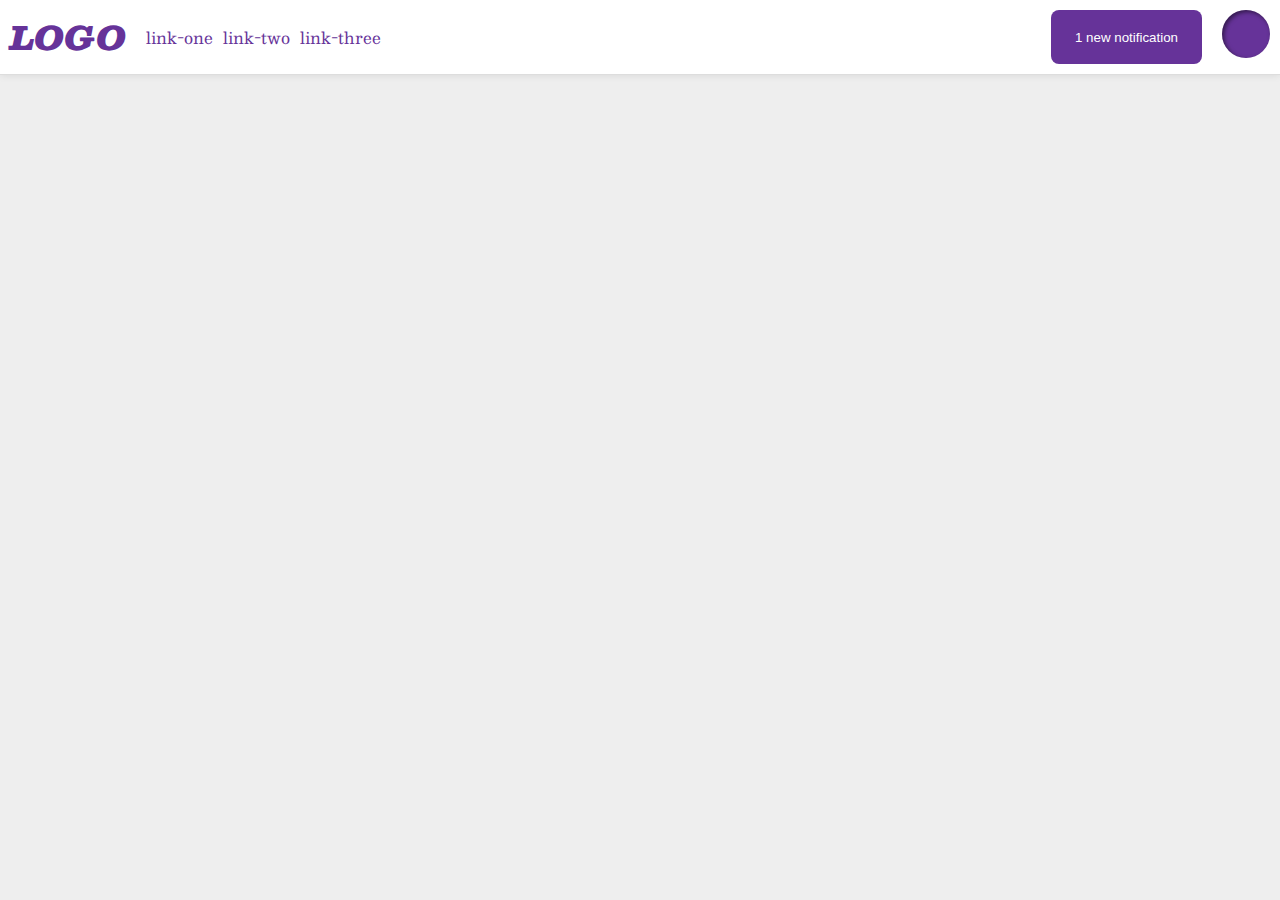
<file: foundations/flex/03-flex-header-2/index.html>
<!DOCTYPE html>
<html lang="en">
  <head>
    <meta charset="UTF-8">
    <meta http-equiv="X-UA-Compatible" content="IE=edge">
    <meta name="viewport" content="width=device-width, initial-scale=1.0">
    <title>Flex Header 2</title>
    <link rel="stylesheet" href="style.css">
  </head>
  <body>
    <div class="header">
      <div class="left-links">
        <div class="logo">
          LOGO
        </div>
        <ul class="links">
          <li><a href="https://google.com">link-one</a></li>
          <li><a href="https://google.com">link-two</a></li>
          <li><a href="https://google.com">link-three</a></li>
        </ul>
      </div>

      <div class="right-links">
        <button class="notifications">
          1 new notification
        </button>
        <div class="profile-image"></div>
      </div>
    </div>
  </body>
</html>
</file>
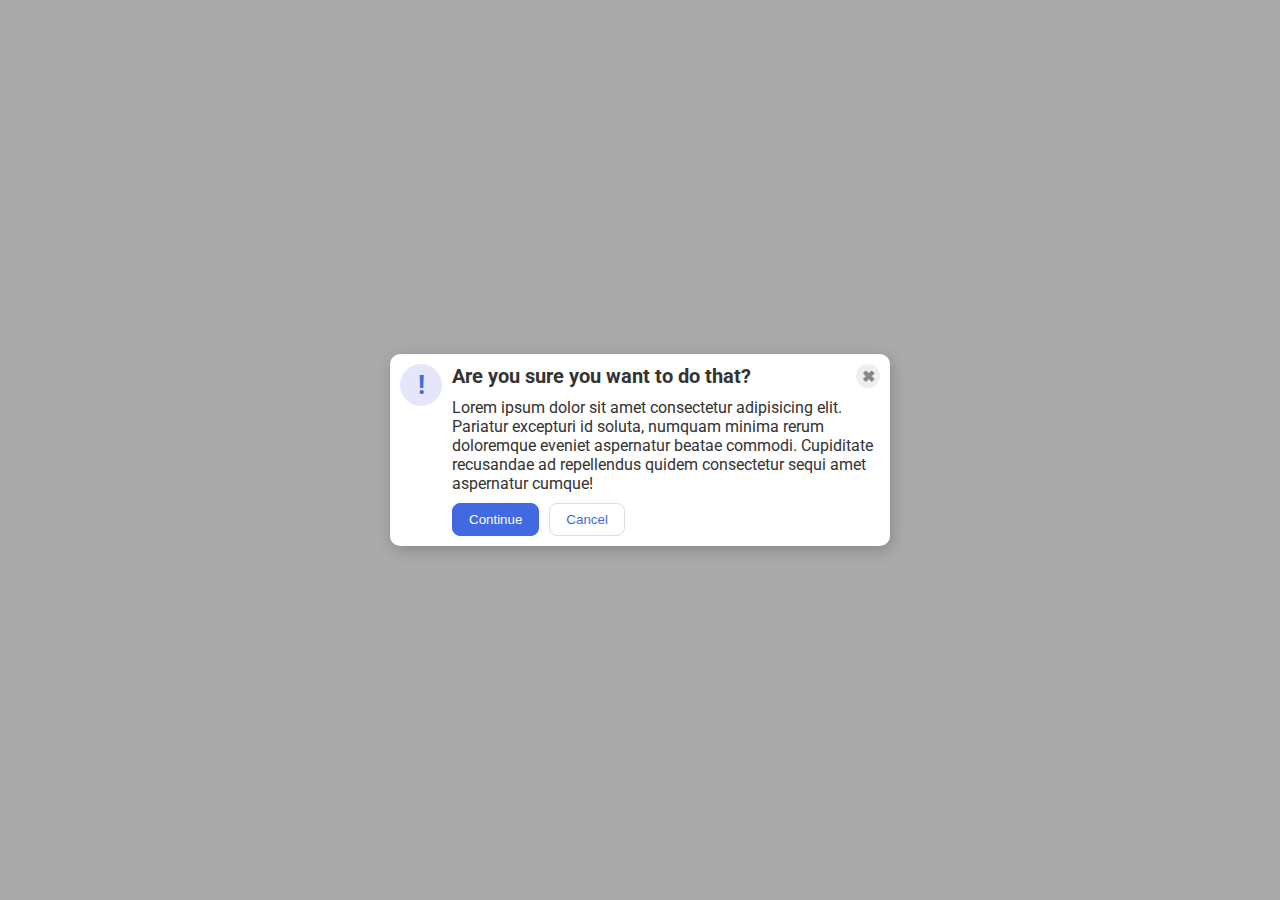
<file: foundations/flex/05-flex-modal/index.html>
<!DOCTYPE html>
<html lang="en">
  <head>
    <meta charset="UTF-8">
    <meta http-equiv="X-UA-Compatible" content="IE=edge">
    <meta name="viewport" content="width=device-width, initial-scale=1.0">
    <link rel="stylesheet" href="style.css">
    <title>Modal</title>
  </head>
  <body>
    <div class="modal">
      <div class="icon">!</div>
      <div class="modal-container">
        <div class="header-container">
          <div class="header">Are you sure you want to do that?</div>
          <button class="close-button">✖</button>
        </div>

        <div class="text">Lorem ipsum dolor sit amet consectetur adipisicing elit. Pariatur excepturi id soluta, numquam minima rerum doloremque eveniet aspernatur beatae commodi. Cupiditate recusandae ad repellendus quidem consectetur sequi amet aspernatur cumque!</div>
        
        <div class="button-container">
          <button class="continue">Continue</button>
          <button class="cancel">Cancel</button>
        </div>
      </div>
    </div>
  </body>
</html>
</file>
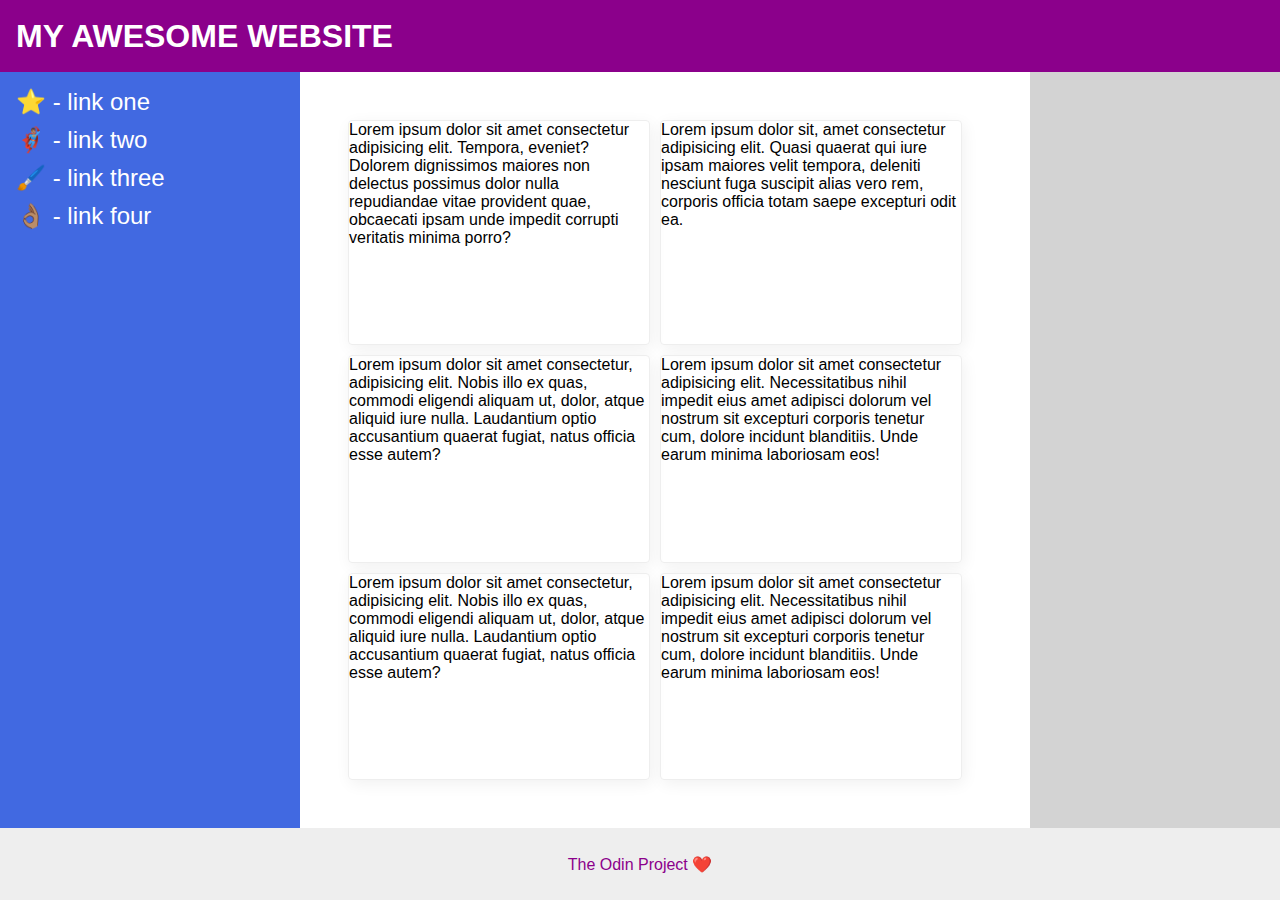
<file: foundations/flex/07-flex-layout-2/index.html>
<!DOCTYPE html>
<html lang="en">
  <head>
    <meta charset="UTF-8">
    <meta http-equiv="X-UA-Compatible" content="IE=edge">
    <meta name="viewport" content="width=device-width, initial-scale=1.0">
    <title>The Holy Grail</title>
    <link rel="stylesheet" href="style.css">
  </head>
  <body>
    <div class="header">
      MY AWESOME WEBSITE
    </div>
    
    <div class="content" >
      <div class="sidebar">
        <ul>
          <li><a href="#">⭐ - link one</a></li>
          <li><a href="#">🦸🏽‍♂️ - link two</a></li>
          <li><a href="#">🖌️ - link three</a></li>
          <li><a href="#">👌🏽 - link four</a></li>
        </ul>
      </div>

      <div class="cards">
        <div class="card">Lorem ipsum dolor sit amet consectetur adipisicing elit. Tempora, eveniet? Dolorem dignissimos maiores non delectus possimus dolor nulla repudiandae vitae provident quae, obcaecati ipsam unde impedit corrupti veritatis minima porro?</div>
        <div class="card">Lorem ipsum dolor sit, amet consectetur adipisicing elit. Quasi quaerat qui iure ipsam maiores velit tempora, deleniti nesciunt fuga suscipit alias vero rem, corporis officia totam saepe excepturi odit ea.</div>
        <div class="card">Lorem ipsum dolor sit amet consectetur, adipisicing elit. Nobis illo ex quas, commodi eligendi aliquam ut, dolor, atque aliquid iure nulla. Laudantium optio accusantium quaerat fugiat, natus officia esse autem?</div>
        <div class="card">Lorem ipsum dolor sit amet consectetur adipisicing elit. Necessitatibus nihil impedit eius amet adipisci dolorum vel nostrum sit excepturi corporis tenetur cum, dolore incidunt blanditiis. Unde earum minima laboriosam eos!</div>
        <div class="card">Lorem ipsum dolor sit amet consectetur, adipisicing elit. Nobis illo ex quas, commodi eligendi aliquam ut, dolor, atque aliquid iure nulla. Laudantium optio accusantium quaerat fugiat, natus officia esse autem?</div>
        <div class="card">Lorem ipsum dolor sit amet consectetur adipisicing elit. Necessitatibus nihil impedit eius amet adipisci dolorum vel nostrum sit excepturi corporis tenetur cum, dolore incidunt blanditiis. Unde earum minima laboriosam eos!</div>
      </div>

      <div class="ads">
      </div>
    </div>
    
    <div class="footer">
      The Odin Project ❤️
    </div>
  </body>
</html>
</file>
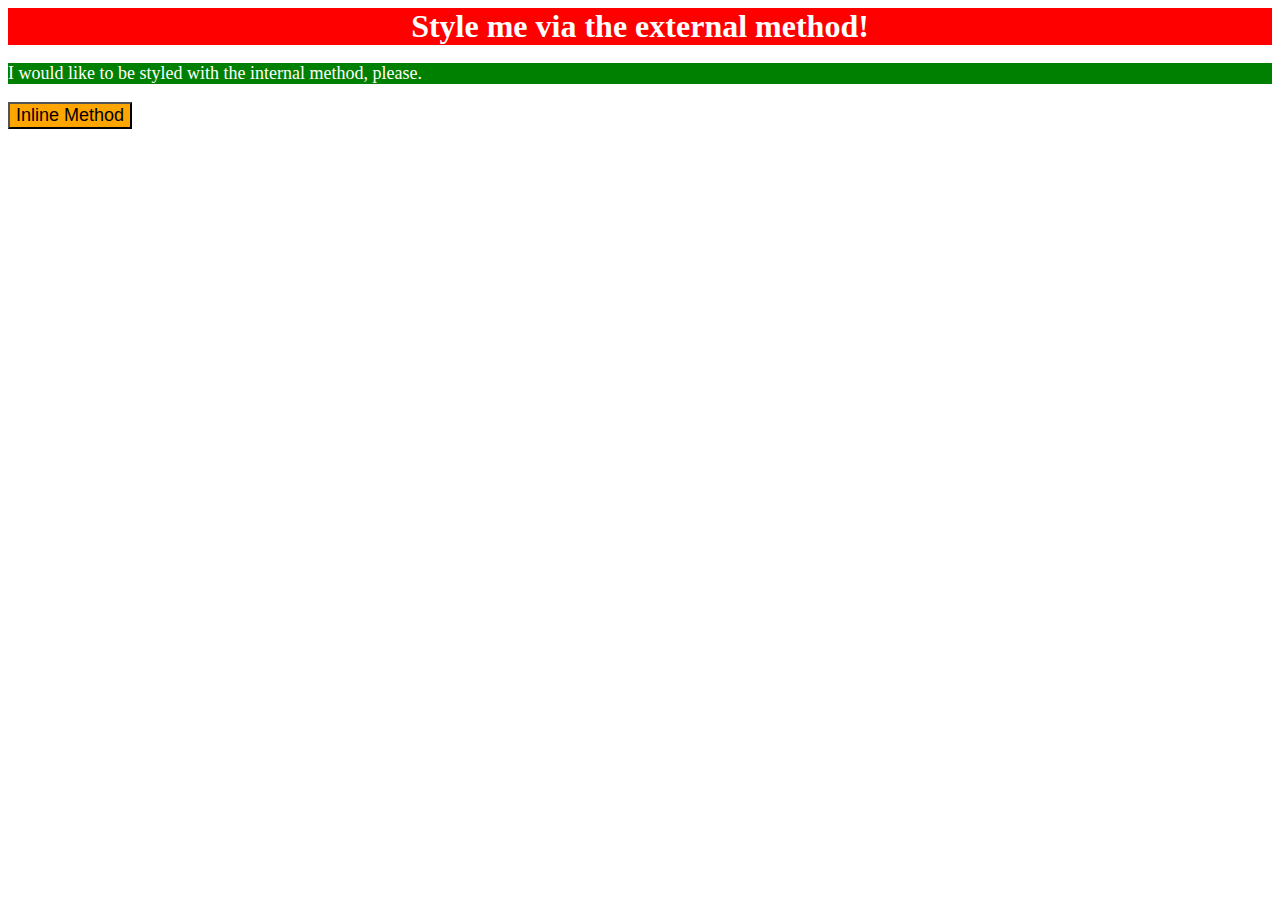
<file: foundations/intro-to-css/01-css-methods/index.html>
<!DOCTYPE html>
<html lang="en">
  <head>
    <meta charset="UTF-8">
    <meta http-equiv="X-UA-Compatible" content="IE=edge">
    <meta name="viewport" content="width=device-width, initial-scale=1.0">
    <title>Methods for Adding CSS</title>
    <link rel="stylesheet" href="style.css" />

    <style>
      p {
        background-color: green;
        color: white;
        font-size: 18px;
      }
    </style>
  </head>
  <body>
    <div>Style me via the external method!</div>
    <p>I would like to be styled with the internal method, please.</p>
    <button style="background-color: orange; font-size: 18px;">Inline Method</button>
  </body>
</html>
</file>
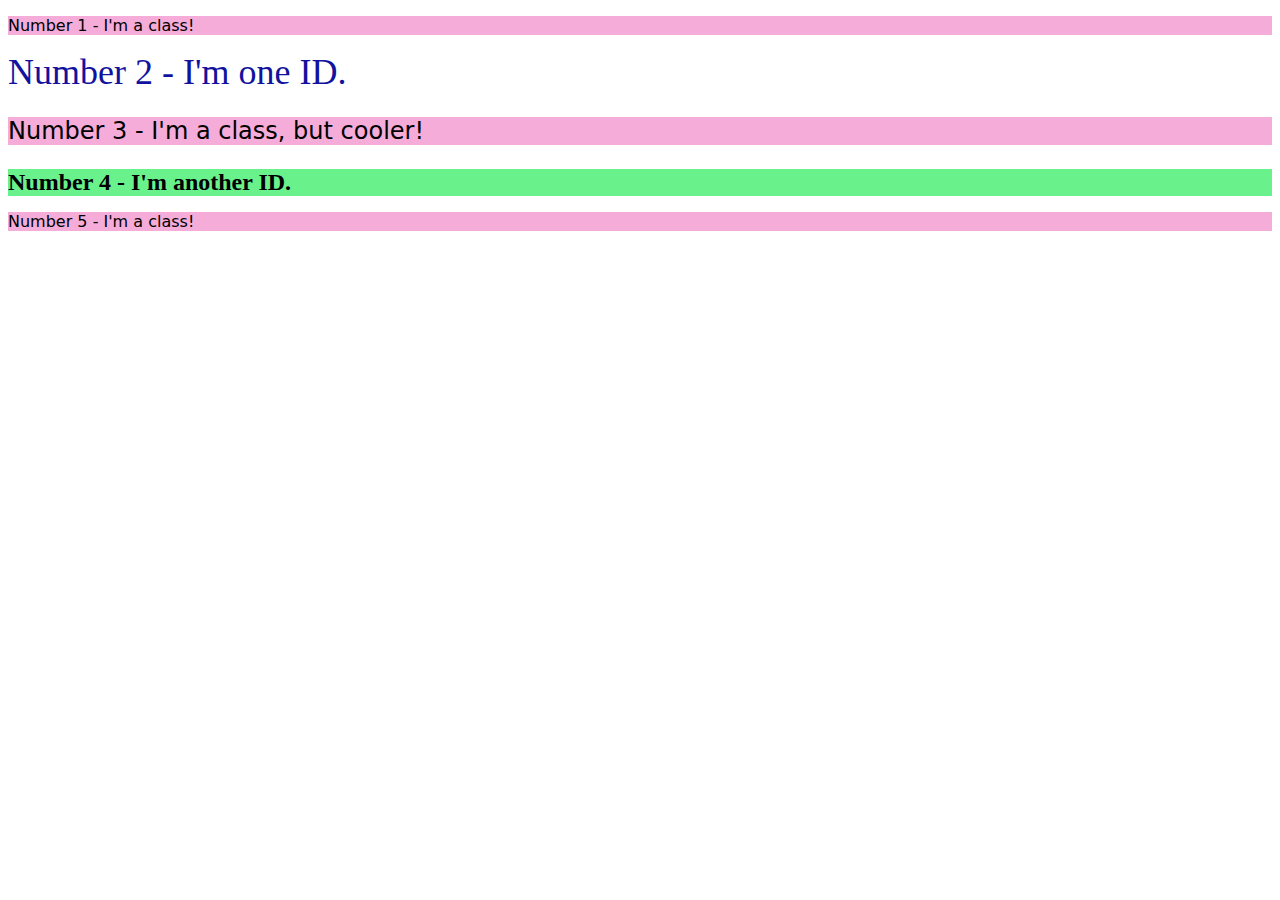
<file: foundations/intro-to-css/02-class-id-selectors/index.html>
<!DOCTYPE html>
<html lang="en">
  <head>
    <meta charset="UTF-8">
    <meta http-equiv="X-UA-Compatible" content="IE=edge">
    <meta name="viewport" content="width=device-width, initial-scale=1.0">
    <title>Class and ID Selectors</title>
    <link rel="stylesheet" href="style.css">
  </head>
  <body>
    <p class="odd">Number 1 - I'm a class!</p>
    <div id="second">Number 2 - I'm one ID.</div>
    <p class="odd third">Number 3 - I'm a class, but cooler!</p>
    <div id="fourth">Number 4 - I'm another ID.</div>
    <p class="odd">Number 5 - I'm a class!</p>
  </body>
</html>
</file>
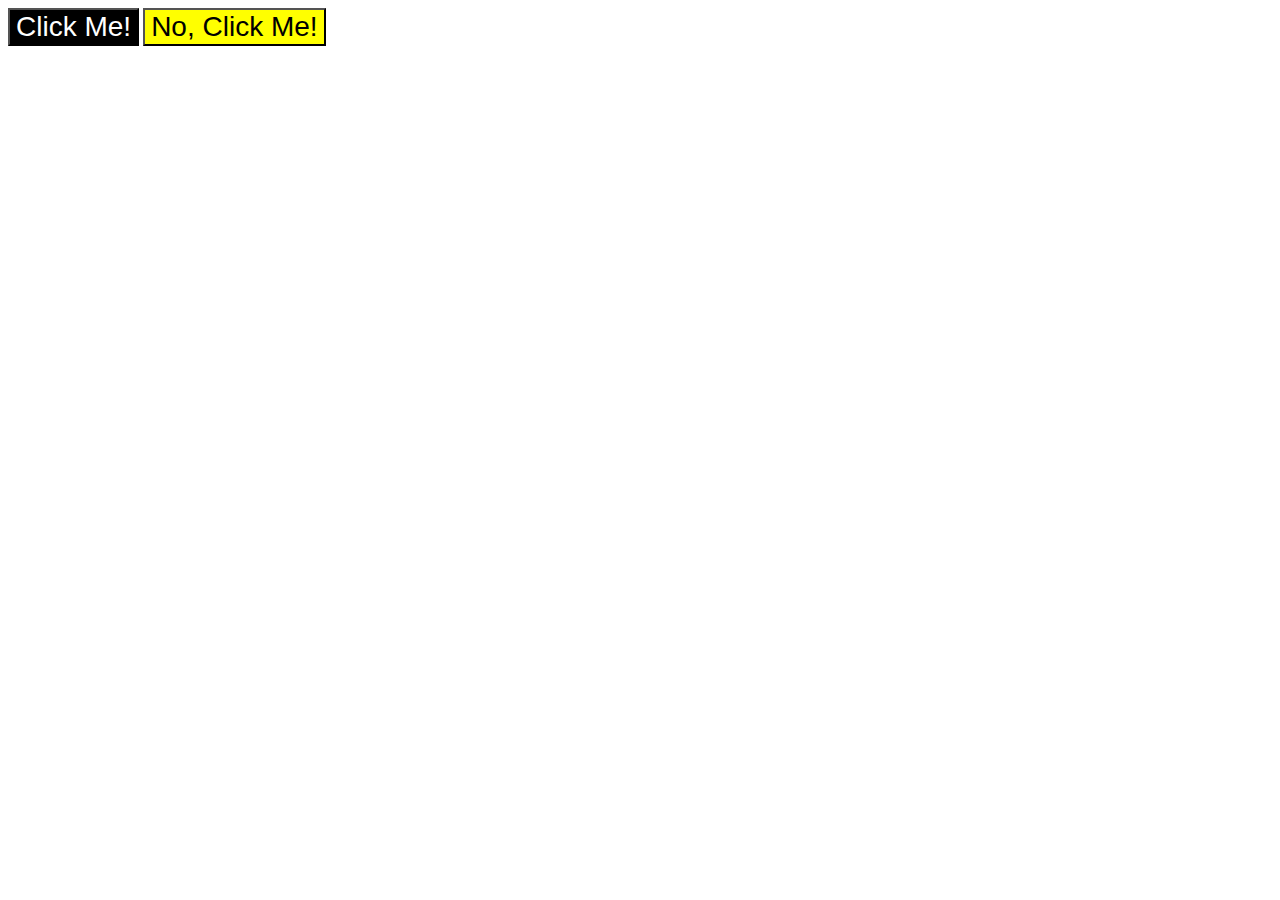
<file: foundations/intro-to-css/03-grouping-selectors/index.html>
<!DOCTYPE html>
<html lang="en">
  <head>
    <meta charset="UTF-8">
    <meta http-equiv="X-UA-Compatible" content="IE=edge">
    <meta name="viewport" content="width=device-width, initial-scale=1.0">
    <title>Grouping Selectors</title>
    <link rel="stylesheet" href="style.css">
  </head>
  <body>
    <button class="first">Click Me!</button>
    <button class="second">No, Click Me!</button>
  </body>
</html>
</file>
<file: foundations/flex/03-flex-header-2/style.css>
/* this is some magical font-importing.  
you'll learn about it later. */
@import url('https://fonts.googleapis.com/css2?family=Besley:ital,wght@0,400;1,900&display=swap');

body {
  margin: 0;
  background: #eee;
  font-family: Besley, serif;
}

.header {
  background: white;
  border-bottom: 1px solid #ddd;
  box-shadow: 0 0 8px rgba(0,0,0,.1);
  display: flex;
  justify-content: space-between;
  padding: 10px;
}

.profile-image {
  background: rebeccapurple;
  box-shadow: inset 2px 2px 4px rgba(0,0,0,.5);
  border-radius: 50%;
  width: 48px;
  height: 48px;
  min-width: 48px;
}

.logo {
  color: rebeccapurple;
  font-size: 32px;
  font-weight: 900;
  font-style: italic;
}

button {
  border: none;
  border-radius: 8px;
  background: rebeccapurple;
  color: white;
  padding: 8px 24px;
}

a {
  /* this removes the line under our links */
  text-decoration: none;
  color: rebeccapurple;
}

a:hover {
  text-decoration: underline;
}

ul {
  list-style-type: none;
  display: flex;
  gap: 10px;
  margin: 0;
  padding: 0;
}

.left-links {
  display: flex;
  gap: 20px;
  align-items: center;
}

.right-links {
  display: flex;
  gap: 20px;
}
</file>
<file: foundations/flex/05-flex-modal/style.css>
@import url('https://fonts.googleapis.com/css2?family=Roboto:wght@400;700&display=swap');

html, body {
  height: 100%;
}

body {
  font-family: Roboto, sans-serif;
  margin: 0;
  background: #aaa;
  color: #333;
  /* I'll give you this one for free lol */
  display: flex;
  align-items: center;
  justify-content: center;
}

.modal {
  background: white;
  width: 480px;
  border-radius: 10px;
  box-shadow: 2px 4px 16px rgba(0,0,0,.2);
  display: flex;
  padding: 10px;
  gap: 10px;
}

.icon {
  color: royalblue;
  font-size: 26px;
  font-weight: 700;
  background: lavender;
  width: 42px;
  height: 42px;
  border-radius: 50%;
  display: flex;
  align-items: center;
  justify-content: center;
  flex: 0 0 auto;
}

.close-button {
  background: #eee;
  border-radius: 50%;
  color: #888;
  font-weight: bolder;
  font-size: 16px;
  height: 24px;
  width: 24px;
  display: flex;
  align-items: center;
  justify-content: center;
  border: 1px solid #eee;
  padding: 0;
  flex: 0 0 auto;
}

button {
  cursor: pointer;
  padding: 8px 16px;
  border-radius: 8px;
}

button.continue {
  background: royalblue;
  border: 1px solid royalblue;
  color: white;
}

button.cancel {
  background: white;
  border: 1px solid #ddd;
  color: royalblue;
}

.header-container {
  display: flex;
  align-items: center;
  justify-content: space-between;
  font-size: 20px;
  font-weight: bold;
}

.modal-container {
  display: flex;
  flex-direction: column;
  gap: 10px;
}

.button-container {
  display: flex;
  gap: 10px;
}
</file>
<file: foundations/flex/07-flex-layout-2/style.css>
body {
  font-family: -apple-system, BlinkMacSystemFont, 'Segoe UI', Roboto, Oxygen, Ubuntu, Cantarell, 'Open Sans', 'Helvetica Neue', sans-serif;
  margin: 0;
  min-height: 100vh;

  display: flex;
  flex-direction: column;
  justify-content: space-between;
}

.header {
  height: 72px;
  background: darkmagenta;
  color: white;

  font-size: 32px;
  font-weight: 900;

  display: flex;
  align-items: center;
  padding-left: 16px;
}

.footer {
  height: 72px;
  background: #eee;
  color: darkmagenta;
  
  display: flex;
  align-items: center;
  justify-content: center;
}

.content {
  display: flex;
  flex: 1;
}

.cards {
  display: flex;
  flex-wrap: wrap;
  gap: 10px;
  padding: 48px;
}

.sidebar {
  width: 300px;
  background: royalblue;
  box-sizing: border-box;
  flex: 0 0 auto;
  padding: 16px;
}

.card {
  border: 1px solid #eee;
  box-shadow: 2px 4px 16px rgba(0,0,0,.06);
  border-radius: 4px;
  width: 300px;
  flex: initial;
}

ul {
  padding: 0;
  margin: 0;
  list-style: none;
  font-size: 24px;
}

li {
  margin-bottom: 10px;
}

a {
  text-decoration: none;
  color: white;
}

.ads {
  background-color: lightgray;
  width: 250px;
  flex: 0 0 auto;
}
</file>
<file: foundations/intro-to-css/01-css-methods/style.css>
div {
    color: white;
    background-color: red;
    font-size: 32px;
    text-align: center;
    font-weight: bold;
}
</file>
<file: foundations/intro-to-css/02-class-id-selectors/style.css>
/* Add CSS Styling */

.odd {
    background-color: #f5acd8;
    font-family: Verdana, "DejaVu Sans", sans-serif;
}

#second {
    color: #11139e;
    font-size: 36px;
}

.odd.third {
    font-size: 24px;
}

#fourth {
    background-color: #69f18b;
    font-size: 24px;
    font-weight: bold;
}
</file>
<file: foundations/intro-to-css/03-grouping-selectors/style.css>
/* Add CSS Styling */
.first,
.second {
    font-size: 28px;
    font-family: Helvetica, "Times New Roman", sans-serif;
}

.first {
    background-color: black;
    color: white
}

.second {
    background-color: yellow;
}
</file>
